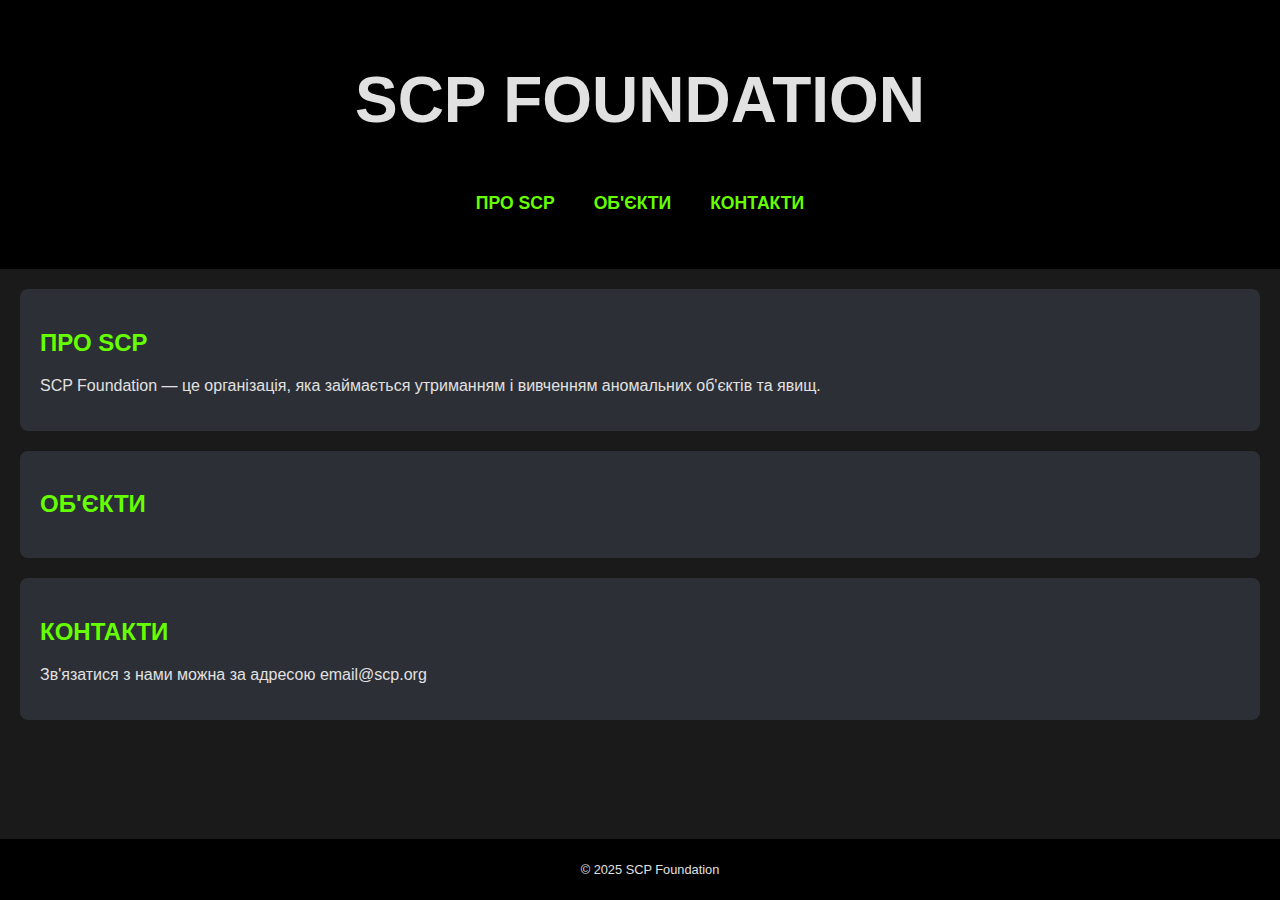
<file: index.html>
<!DOCTYPE html>
<html lang="uk">
<head>
    <meta charset="UTF-8">
    <meta name="viewport" content="width=device-width, initial-scale=1.0">
    <title>SCP Foundation</title>
    <link rel="stylesheet" href="style.css">
</head>
<body>
    <header>
        <h1>SCP Foundation</h1>
        <nav>
            <ul>
                <li><a href="#about">Про SCP</a></li>
                <li><a href="#objects">Об'єкти</a></li>
                <li><a href="#contact">Контакти</a></li>
            </ul>
        </nav>
    </header>

    <section id="about">
        <h2>Про SCP</h2>
        <p>SCP Foundation — це організація, яка займається утриманням і вивченням аномальних об'єктів та явищ.</p>
    </section>

    <section id="objects">
        <h2>Об'єкти</h2>
        <div id="scp-list">
            <!-- Об'єкти будуть завантажені тут -->
        </div>
    </section>

    <section id="contact">
        <h2>Контакти</h2>
        <p>Зв'язатися з нами можна за адресою email@scp.org</p>
    </section>

    <footer>
        <p>&copy; 2025 SCP Foundation</p>
    </footer>

    <script src="script.js"></script>
</body>
</html>
</file>
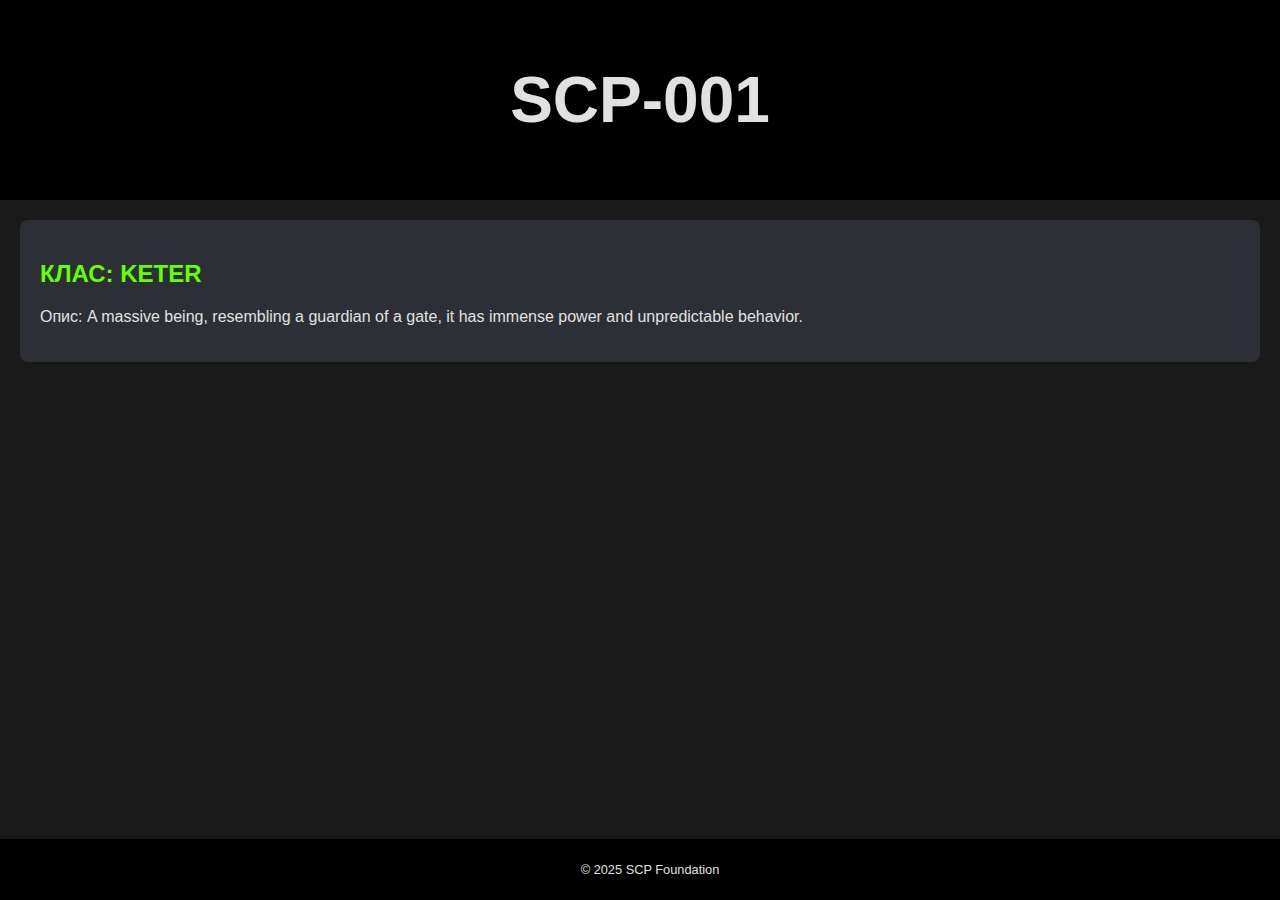
<file: scp-001.html>
<!DOCTYPE html>
<html lang="uk">
<head>
    <meta charset="UTF-8">
    <title>SCP-001 - The Gate Guardian</title>
    <link rel="stylesheet" href="../style.css">
</head>
<body>
    <header>
        <h1>SCP-001</h1>
    </header>
    <section>
        <h2>Клас: Keter</h2>
        <p>Опис: A massive being, resembling a guardian of a gate, it has immense power and unpredictable behavior.</p>
    </section>
    <footer>
        <p>&copy; 2025 SCP Foundation</p>
    </footer>
</body>
</html>
</file>
<file: style.css>
body {
    font-family: 'Arial', sans-serif;
    background-color: #1a1a1a;
    color: #e1e1e1;
    margin: 0;
    padding: 0;
}

header {
    background-color: #000;
    color: #e1e1e1;
    padding: 20px;
    text-align: center;
    font-size: 2rem;
    text-transform: uppercase;
}

nav ul {
    list-style: none;
    padding: 0;
    margin-top: 10px;
}

nav ul li {
    display: inline;
    margin: 0 15px;
}

nav ul li a {
    color: #66ff00;
    text-decoration: none;
    font-weight: bold;
    font-size: 1.1rem;
}

nav ul li a:hover {
    text-decoration: underline;
}

section {
    padding: 20px;
    margin: 20px;
    background-color: #2c2f36;
    border-radius: 8px;
}

h2 {
    color: #66ff00;
    text-transform: uppercase;
    font-size: 1.5rem;
}

footer {
    text-align: center;
    padding: 10px;
    background-color: #000;
    color: #e1e1e1;
    font-size: 0.8rem;
    position: absolute;
    width: 100%;
    bottom: 0;
}
</file>
